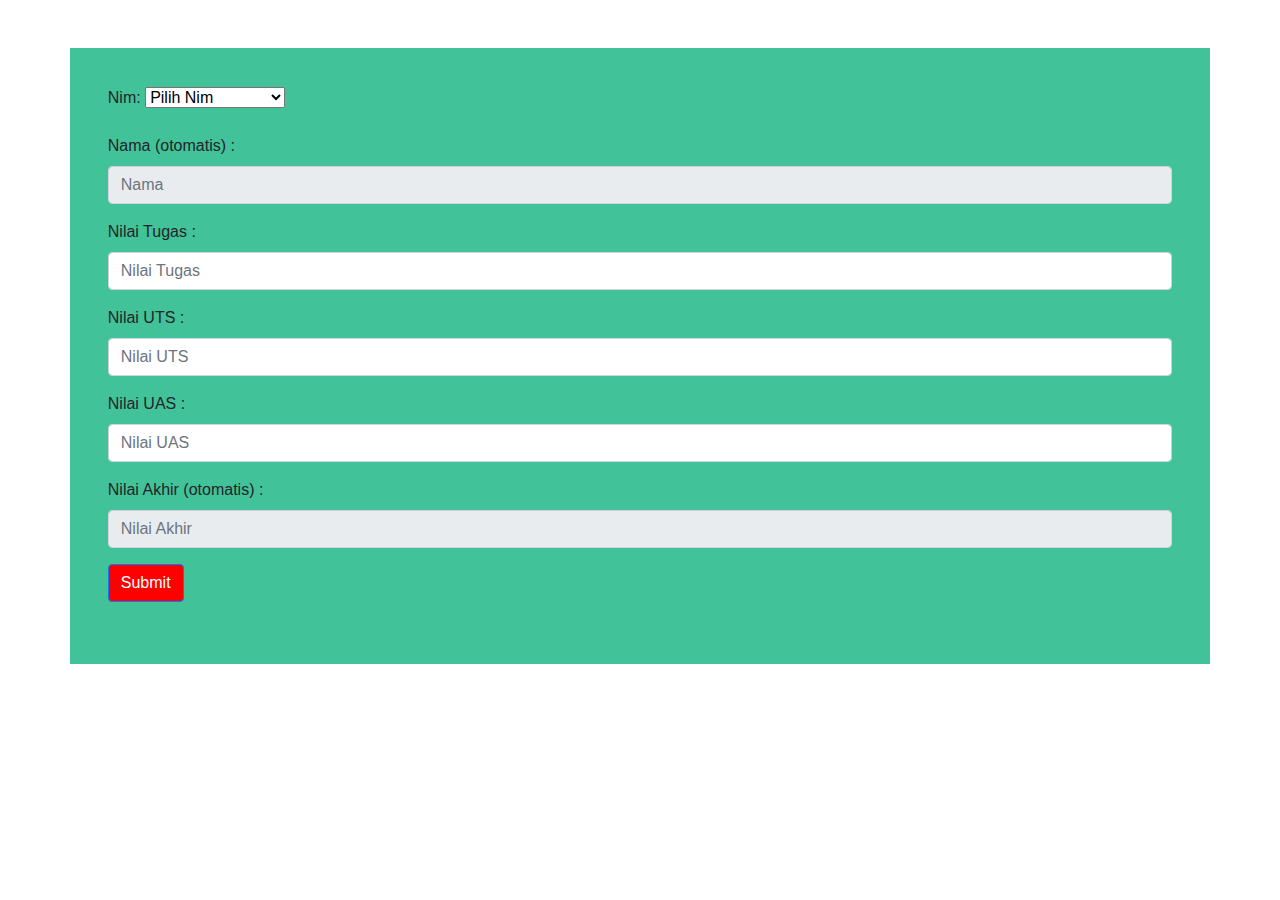
<file: Minggu ke-4/index.html>
<!-- Use Bootstrap -->
<!doctype html>
<html lang="en">

<head>
    <!-- Required meta tags -->
    <meta charset="utf-8">
    <meta name="viewport" content="width=device-width, initial-scale=1, shrink-to-fit=no">

    <!-- Bootstrap CSS -->
    <link rel="stylesheet" href="https://maxcdn.bootstrapcdn.com/bootstrap/4.0.0/css/bootstrap.min.css">

    <title>Minggu Ke-4!</title>
</head>

<body>
    <div style="background-color: #42c299;padding: 1cm;" class="container my-5">
        <div class="dropdown mb-3">
            <label for="nim">Nim:</label>
            <select id="nim_mhs" onclick="pilihNim()">
                <option value="">Pilih Nim</option>
                <option value="Alpha">A12.2018.12345</option>
                <option value="Bravo">A12.2018.23456</option>
                <option value="Charlie">A12.2018.34567</option>
            </select>
        </div>
        <form>
            <div class="form-group">
                <label>Nama (otomatis) :</label>
                <input type="text" disabled class="form-control" id="nama_mhs" placeholder="Nama">

            </div>
            <div class="form-group">
                <label>Nilai Tugas : </label>
                <input type="number" class="form-control" min="1" max="100" id="nilai_tugas" placeholder="Nilai Tugas">
            </div>
            <div class="form-group">
                <label>Nilai UTS : </label>
                <input type="number" class="form-control" min="1" max="100" id="nilai_uts" placeholder="Nilai UTS">
            </div>
            <div class="form-group">
                <label>Nilai UAS : </label>
                <input type="number" class="form-control" min="1" max="100" id="nilai_uas" placeholder="Nilai UAS">
            </div>
            <div class="form-group">
                <label>Nilai Akhir (otomatis) : </label>
                <input type="text" disabled class="form-control" id="nilai_akhir" placeholder="Nilai Akhir">
            </div>
            <button style="background-color: red;" type="submit" class="btn btn-primary" onClick="return hitungNilaiAkhir()">Submit</button>
        </form>

        <p class="mt-4" id="table"></p>
    </div>

    <script>
        let data = {}; //global

        const pilihNim = () => {
            //memberikan nilai dari dom
            const valueNimMhs = document.getElementById('nim_mhs').selectedIndex;
            const namaMhs = document.getElementsByTagName("option")[valueNimMhs].value;
            const valueNamaMhs = document.getElementById('nama_mhs');

            //set value namaMhs ke input
            valueNamaMhs.value = namaMhs;

            //push ke object data
            data.nama = valueNamaMhs.value;

            if (valueNamaMhs.value === "Alpha") {
                return data.nim = "A12.2018.12345"
            } else if (valueNamaMhs.value === "Bravo") {
                return data.nim = "A12.2018.23456"
            } else {
                return data.nim = "A12.2018.34567"
            }
        }

        const hitungNilaiAkhir = () => {
            //ambil nilai dari dom
            const nilaiTugas = document.getElementById('nilai_tugas');
            const nilaiUts = document.getElementById('nilai_uts');
            const nilaiUas = document.getElementById('nilai_uas');
            const nilaiAkhir = document.getElementById('nilai_akhir');

            //set value
            let valueNilaiTugas = nilaiTugas.value;
            let valueNilaiUts = nilaiUts.value;
            let valueNilaiUas = nilaiUas.value;

            //menghitung NA
            let hasil = (0.4 * valueNilaiTugas) + (0.3 * valueNilaiUts) + (0.3 * valueNilaiUas);
            //menampilkan NA pada label
            nilaiAkhir.value = hasil;

            //push ke object data
            data.hasil = hasil;

            //menampilkan data
            const table = document.getElementById('table');
            table.innerHTML =
                `<table class="table">
                    <thead>
                    <tr>
                        <th scope="col">NIM</th>
                        <th scope="col">Nama</th>
                        <th scope="col">Nilai Akhir</th>
                        <th scope="col">Status</th>
                    </tr>
                    </thead>
                    <tbody>
                    <tr>
                        <th scope="row">${data.nim}</th>
                        <td>${data.nama}</td>
                        <td>${data.hasil}</td>
                        <td>${hasil > 60 ? 'LULUS' : 'TIDAK'}</td>
                    </tr>
                    </tbody>
                </table>`

            return false;
        }
    </script>
</body>

</html>
</file>
